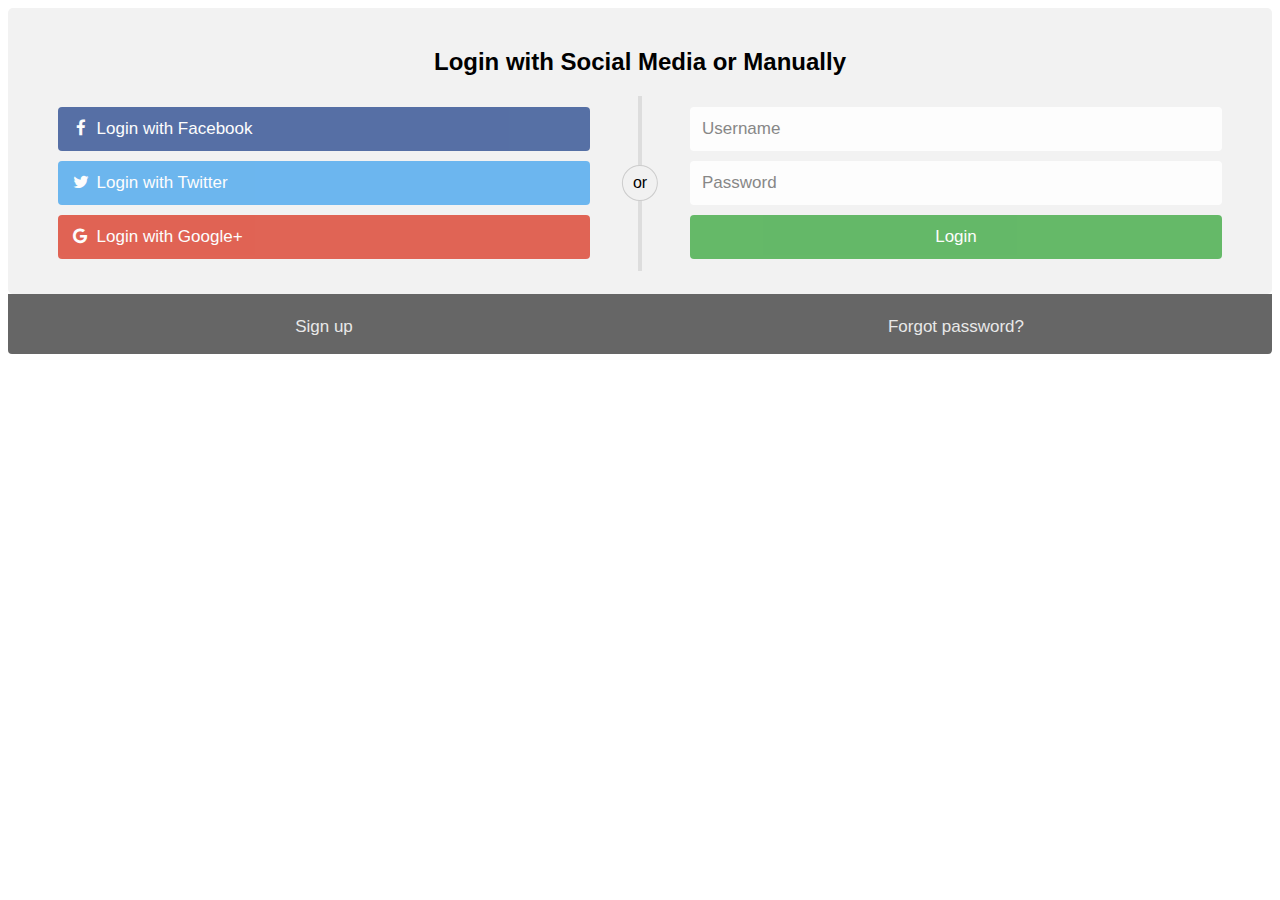
<file: login.html>
<!DOCTYPE html>
<html>
<head>
<meta name="viewport" content="width=device-width, initial-scale=1">
<link rel="stylesheet" href="https://cdnjs.cloudflare.com/ajax/libs/font-awesome/4.7.0/css/font-awesome.min.css">
<style>
body {
  font-family: Arial, Helvetica, sans-serif;
}

* {
  box-sizing: border-box;
}

/* style the container */
.container {
  position: relative;
  border-radius: 5px;
  background-color: #f2f2f2;
  padding: 20px 0 30px 0;
} 

/* style inputs and link buttons */
input,
.btn {
  width: 100%;
  padding: 12px;
  border: none;
  border-radius: 4px;
  margin: 5px 0;
  opacity: 0.85;
  display: inline-block;
  font-size: 17px;
  line-height: 20px;
  text-decoration: none; /* remove underline from anchors */
}

input:hover,
.btn:hover {
  opacity: 1;
}

/* add appropriate colors to fb, twitter and google buttons */
.fb {
  background-color: #3B5998;
  color: white;
}

.twitter {
  background-color: #55ACEE;
  color: white;
}

.google {
  background-color: #dd4b39;
  color: white;
}

/* style the submit button */
input[type=submit] {
  background-color: #4CAF50;
  color: white;
  cursor: pointer;
}

input[type=submit]:hover {
  background-color: #45a049;
}

/* Two-column layout */
.col {
  float: left;
  width: 50%;
  margin: auto;
  padding: 0 50px;
  margin-top: 6px;
}

/* Clear floats after the columns */
.row:after {
  content: "";
  display: table;
  clear: both;
}

/* vertical line */
.vl {
  position: absolute;
  left: 50%;
  transform: translate(-50%);
  border: 2px solid #ddd;
  height: 175px;
}

/* text inside the vertical line */
.vl-innertext {
  position: absolute;
  top: 50%;
  transform: translate(-50%, -50%);
  background-color: #f1f1f1;
  border: 1px solid #ccc;
  border-radius: 50%;
  padding: 8px 10px;
}

/* hide some text on medium and large screens */
.hide-md-lg {
  display: none;
}

/* bottom container */
.bottom-container {
  text-align: center;
  background-color: #666;
  border-radius: 0px 0px 4px 4px;
}

/* Responsive layout - when the screen is less than 650px wide, make the two columns stack on top of each other instead of next to each other */
@media screen and (max-width: 650px) {
  .col {
    width: 100%;
    margin-top: 0;
  }
  /* hide the vertical line */
  .vl {
    display: none;
  }
  /* show the hidden text on small screens */
  .hide-md-lg {
    display: block;
    text-align: center;
  }
}
</style>
<title>Login</title>
</head>
<body>

<div class="container">
  <form>
    <div class="row">
      <h2 style="text-align:center">Login with Social Media or Manually</h2>
      <div class="vl">
        <span class="vl-innertext">or</span>
      </div>

      <div class="col">
        <a href="#" class="fb btn">
          <i class="fa fa-facebook fa-fw"></i> Login with Facebook
         </a>
        <a href="#" class="twitter btn">
          <i class="fa fa-twitter fa-fw"></i> Login with Twitter
        </a>
        <a href="#" class="google btn"><i class="fa fa-google fa-fw">
          </i> Login with Google+
        </a>
      </div>

      <div class="col">
        <div class="hide-md-lg">
          <p>Or sign in manually:</p>
        </div>

        <input type="text" name="username" placeholder="Username" required>
        <input type="password" name="password" placeholder="Password" required>
        <input type="submit" value="Login">
      </div>
      
    </div>
  </form>
</div>

<div class="bottom-container">
  <div class="row">
    <div class="col">
      <a href="sign.html" style="color:white" class="btn">Sign up</a>
    </div>
    <div class="col">
      <a href="#" style="color:white" class="btn">Forgot password?</a>
    </div>
  </div>
</div>

</body>
</html>
</file>
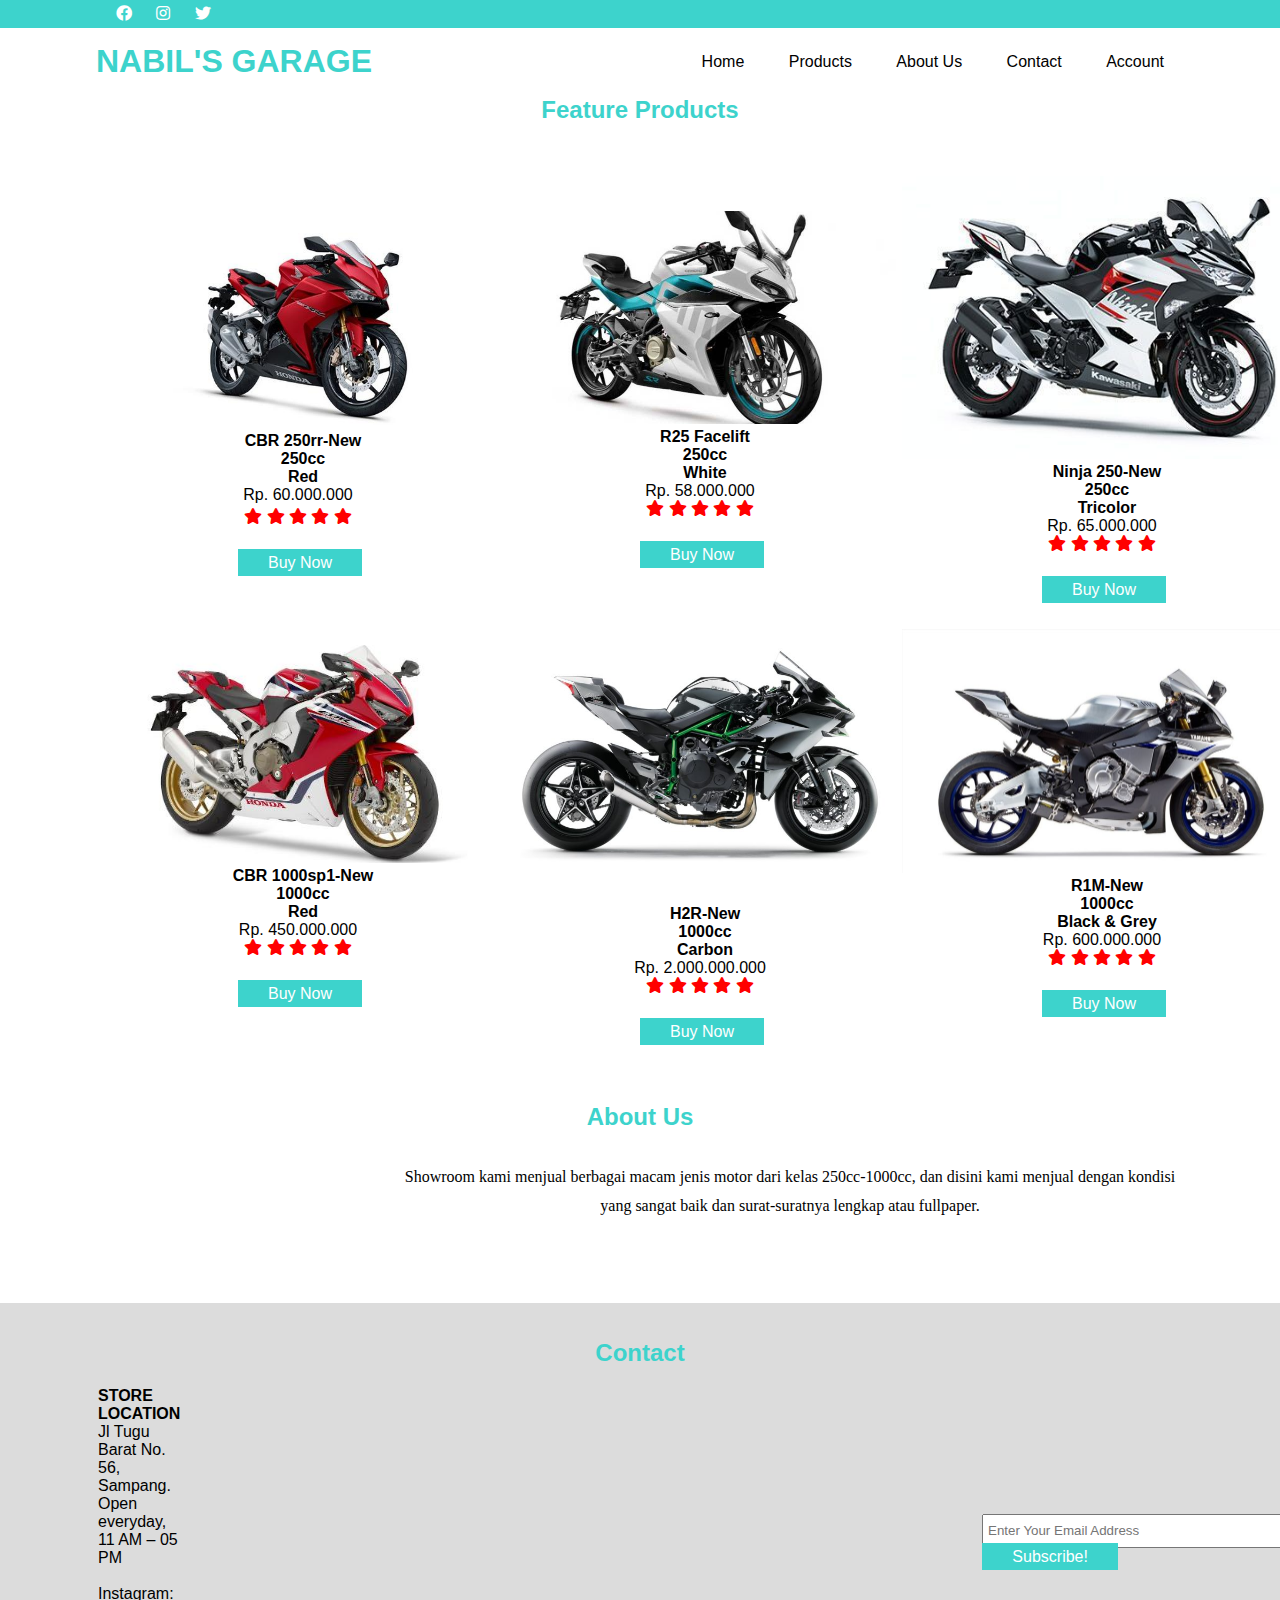
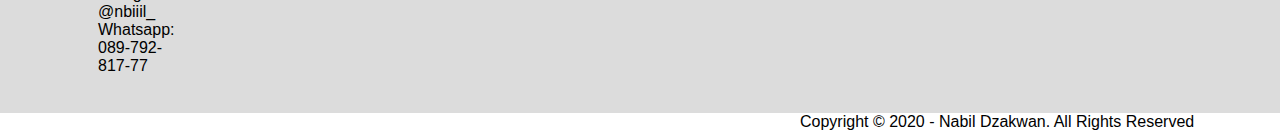
<file: product.html>
<!DOCTYPE html>
<html>
    <head>
        <meta charset="UTF-8">
        <link rel="stylesheet" href="index.html">
        <link rel="stylesheet" href="https://cdnjs.cloudflare.com/ajax/libs/font-awesome/5.14.0/css/all.min.css">
        <link rel="stylesheet" href="style1.css">
        <link rel="stylesheet" href="login.html">
        <title>Product</title>
 </head>
    <body>
    	<div class="medsos">
        <div class="container">
            <ul>
                <li><a href="https://web.facebook.com/?ref=tn_tnmn"><i class="fab fa-facebook"></i></a></li>
                <li><a href="https://www.instagram.com/?hl=id"><i class="fab fa-instagram"></i></a></li>
                <li><a href="https://twitter.com/home"><i class="fab fa-twitter"></i></a></li>
            </ul>
        </div>
    </div>
    <nav>
        <div class="container">
            <h1><a href="indek.html">NABIL'S GARAGE</a></h1>
            <ul>
                <li><a href="index.html">Home</a></li>
                <li><a class="active" href="product.html">Products</a></li>
                <li><a href="#about">About Us</a></li>
                <li><a href="#contact">Contact</a></li>
                <li><a href="login.html">Account</a></li>
        	</ul>
    </div>
    </nav>
    <div class="container">
            <div class="prod">
                <h2 class="title">Feature Products</h2>
                <table align="center">
                    <tr>
                         <td>
                            <div class="satu">
                                <img src="img/cbr250rr.jpg" alt="">
                                    <h4>CBR 250rr-New <br>
                                    250cc <br>
                                    Red</h4>
                                    <p>Rp. 60.000.000</p>
                                    <div class="bintang" align="center" style="margin-top: 4px;">
                                        <i class="fas fa-star"></i>
                                        <i class="fas fa-star"></i>
                                        <i class="fas fa-star"></i>
                                        <i class="fas fa-star"></i>
                                        <i class="fas fa-star"> </i>
                                    </div>
                                <a href="" class="button" type="button">Buy Now</a>
                                </div>
                        </td>
                        <td>
                            <div class="dua">
                                <img src="img/r25mbuh.jpg" alt="">
                                    <h4>R25 Facelift<br>
                                    250cc<br>
                                    White</h4>
                                    <p>Rp. 58.000.000</p>
                                    <div class="bintang" align="center">
                                        <i class="fas fa-star"></i>
                                        <i class="fas fa-star"></i>
                                        <i class="fas fa-star"></i>
                                        <i class="fas fa-star"></i>
                                        <i class="fas fa-star"></i>
                                    </div>
                                <a href="" class="button" type="button">Buy Now</a>
                                </div>
                            </td>
                            <td>
                            <div class="tiga">
                                <img src="img/ninja2501.jpg" alt="">
                                    <h4>Ninja 250-New<br>
                                    250cc<br>
                                    Tricolor</h4>
                                    <p>Rp. 65.000.000</p>
                                    <div class="bintang" align="center">
                                        <i class="fas fa-star"></i>
                                        <i class="fas fa-star"></i>
                                        <i class="fas fa-star"></i>
                                        <i class="fas fa-star"></i>
                                        <i class="fas fa-star"></i>
                                    </div>
                                <a href="" class="button" type="button">Buy Now</a>
                                </div>
                            </td>
                            <td>
                            <div class="empat">
                                <img src="img/jualr25.jpg" alt="">
                                    <h4>R25-New<br>
                                    250cc <br>
                                    Blue</h4>
                                    <p>Rp. 35.000.000</p>
                                    <div class="bintang" align="center">
                                        <i class="fas fa-star"></i>
                                        <i class="fas fa-star"></i>
                                        <i class="fas fa-star"></i>
                                        <i class="fas fa-star"></i>
                                        <i class="fas fa-star"></i>
                                    </div>
                                <a href="" class="button" type="button">Buy Now</a>
                                </div>
                            </td>
                            </tr>
                            <tr>
                            <td>
                            <div class="lima">
                                <img src="img/cbr1000sp.jpg" alt="">
                                    <h4>CBR 1000sp1-New<br>
                                    1000cc <br>
                                    Red</h4>
                                    <p>Rp. 450.000.000</p>
                                    <div class="bintang" align="center">
                                        <i class="fas fa-star"></i>
                                        <i class="fas fa-star"></i>
                                        <i class="fas fa-star"></i>
                                        <i class="fas fa-star"></i>
                                        <i class="fas fa-star"></i>
                                    </div>
                                <a href="" class="button" type="button">Buy Now</a>
                                </div>
                            </td>
                            <td>
                            <div class="enam">
                                <img src="img/h2rjpg.jpg" alt="">
                                    <h4>H2R-New<br>
                                    1000cc<br>
                                    Carbon</h4>
                                    <p>Rp. 2.000.000.000</p>
                                    <div class="bintang" align="center">
                                        <i class="fas fa-star"></i>
                                        <i class="fas fa-star"></i>
                                        <i class="fas fa-star"></i>
                                        <i class="fas fa-star"></i>
                                        <i class="fas fa-star"></i>
                                    </div>
                                <a href="" class="button" type="button">Buy Now</a>
                                </div>
                            </td>
                            <td>
                            <div class="tujuh">
                                <img src="img/r1m.jpg" alt="">
                                    <h4>R1M-New<br>
                                    1000cc<br>
                                    Black & Grey</h4>
                                    <p>Rp. 600.000.000</p>
                                    <div class="bintang" align="center">
                                        <i class="fas fa-star"></i>
                                        <i class="fas fa-star"></i>
                                        <i class="fas fa-star"></i>
                                        <i class="fas fa-star"></i>
                                        <i class="fas fa-star"></i>
                                    </div>
                                <a href="" class="button" type="button">Buy Now</a>
                                </div>
                            </td>
                            <td>
                            <div class="delapan">
                                <img src="img/zx10r.jpg" alt="">
                                    <h4>ZX10r-New<br>
                                    1000cc<br>
                                    Green</h4>
                                    <p>Rp. 475.000.000</p>
                                    <div class="bintang" align="center">
                                        <i class="fas fa-star"></i>
                                        <i class="fas fa-star"></i>
                                        <i class="fas fa-star"></i>
                                        <i class="fas fa-star"></i>
                                        <i class="fas fa-star"></i>
                                    </div>
                                <a href="" class="button" type="button">Buy Now</a>
                                </div>
                            </td>
                       </tr>  
                  </table>
           	  </div>
          </div>
           <div class="about" id="about">
            <h2>About Us</h2>
            <table>
                <tr>
                    <td>
                        <p>Showroom kami menjual berbagai macam jenis motor dari kelas 250cc-1000cc, dan disini kami menjual dengan kondisi yang sangat baik dan surat-suratnya lengkap atau fullpaper.</p>
                    </td>
                </tr>
            </table>
        </div>
        <div class="kontak" id="contact">
            <div class="container">
                <br><br>
                <h2>Contact</h2>
                <br>
            <table>
                <tr>
                    <td>
                        <h4>STORE LOCATION</h4>
                        <p>Jl Tugu Barat No. 56, Sampang.<br>
                            Open everyday, 11 AM – 05 PM <br>
                            <br>
                            Instagram: @nbiiil_<br>
                            Whatsapp: 089-792-817-77</p><br><br>
                    </td>
                    <td>
                        <form>
                            <p>
                                <input type="email" name="email" placeholder=" Enter Your Email Address"  style="width: 350px; height: 30px;"/>
                                <a href="" class="button" type="button">Subscribe!</a>
                            </p>
                           <br>
                        </form>
                    </td>
                </tr>
                
                </table>
            </div>
        </div>
        <div class="footer">
                    <td>
                        <p>Copyright &copy; 2020 - Nabil Dzakwan. All Rights Reserved</p>
                    </td>
                </tr>
            </table>
        </div>
        </div>
      </body>
</html>
</file>
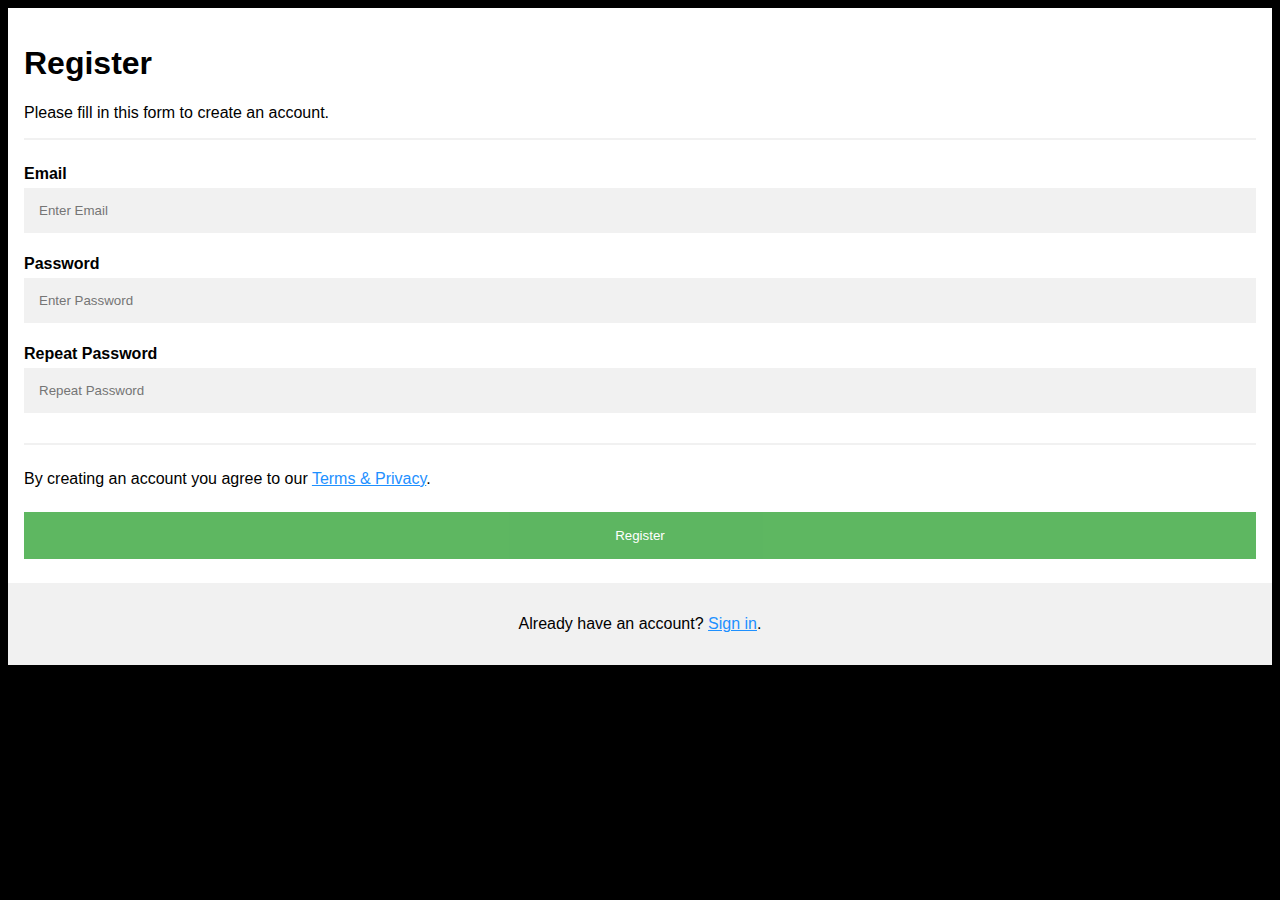
<file: sign.html>
<!DOCTYPE html>
<html>
<head>
<meta name="viewport" content="width=device-width, initial-scale=1">
<style>
body {
  font-family: Arial, Helvetica, sans-serif;
  background-color: black;
}

* {
  box-sizing: border-box;
}

/* Add padding to containers */
.container {
  padding: 16px;
  background-color: white;
}

/* Full-width input fields */
input[type=text], input[type=password] {
  width: 100%;
  padding: 15px;
  margin: 5px 0 22px 0;
  display: inline-block;
  border: none;
  background: #f1f1f1;
}

input[type=text]:focus, input[type=password]:focus {
  background-color: #ddd;
  outline: none;
}

/* Overwrite default styles of hr */
hr {
  border: 1px solid #f1f1f1;
  margin-bottom: 25px;
}

/* Set a style for the submit button */
.registerbtn {
  background-color: #4CAF50;
  color: white;
  padding: 16px 20px;
  margin: 8px 0;
  border: none;
  cursor: pointer;
  width: 100%;
  opacity: 0.9;
}

.registerbtn:hover {
  opacity: 1;
}

/* Add a blue text color to links */
a {
  color: dodgerblue;
}

/* Set a grey background color and center the text of the "sign in" section */
.signin {
  background-color: #f1f1f1;
  text-align: center;
}
</style>
<title>86</title>
</head>
<body>

<form >
  <div class="container">
    <h1>Register</h1>
    <p>Please fill in this form to create an account.</p>
    <hr>

    <label for="email"><b>Email</b></label>
    <input type="text" placeholder="Enter Email" name="email" id="email" required>

    <label for="psw"><b>Password</b></label>
    <input type="password" placeholder="Enter Password" name="psw" id="psw" required>

    <label for="psw-repeat"><b>Repeat Password</b></label>
    <input type="password" placeholder="Repeat Password" name="psw-repeat" id="psw-repeat" required>
    <hr>
    <p>By creating an account you agree to our <a href="#">Terms & Privacy</a>.</p>

    <button type="submit" class="registerbtn">Register</button>
  </div>
  
  <div class="container signin">
    <p>Already have an account? <a href="#">Sign in</a>.</p>
  </div>
</form>

</body>
</html>
</file>
<file: style1.css>
*{
	padding: 0;
	margin: 0;
	font-family: sans-serif;
}
a{
	color: inherit;
	text-decoration: none;
}
.medsos{
	padding: 5px 0;
	background-color: #3DD3CC;
}
.medsos ul li{
	display: inline-block;
	color: #fff;
	margin-left: 20px;
}
.container {
	width: 85%;
	margin: 0 auto;
}
.container:after {
	content: '';
	display: block;
	clear: both; 
}
nav h1 {
	
	float: left;
	padding:15px 0;
	color: #3DD3CC;
}
nav ul {
	
	float: right;
}
nav ul li {
	display: inline-block;

}
nav ul li a {
	padding: 25px 20px;
	display: inline-block;
}
nav ul li a:hover{
	background-color: #3DD3CC;
	color: #fff;
}
    

.prod h2{
    text-align: center;
    color: #3DD3CC;
    margin-bottom: 50px;
}
.satu img{
    width: 400px;
}
.satu h4{
    margin-left: 10px;
    text-align: center;
}
.satu p{
    text-align: center;
}
.satu .fas{
    color: red;
    margin-bottom: 30px; 
    }
.satu .button{
    background-color: #3DD3CC ;
    padding: 5px 30px;
    margin-top: 20px;
    text-decoration: none;
    color: white;
    margin-left: 140px;

}
.dua img{
    width: 400px; 
}
.dua h4{
    margin-left: 10px;
    text-align: center; 
}
.dua p{
    text-align: center;
}
.dua .fas{
    color: red;
    margin-bottom: 30px;  
}
.dua .button{
    background-color: #3DD3CC;
    padding: 5px 30px;
    margin-top: 20px;
    text-decoration: none;
    color: white;
    margin-left: 140px;
}
.tiga img{
    width: 400px;
}
.tiga h4{
    margin-left: 10px;
    text-align: center; 
}

.tiga p{
    text-align: center;
}
.tiga .fas{
    color: red;
    margin-bottom: 30px; 
}
.tiga .button{
    background-color: #3DD3CC;
    padding: 5px 30px;
    margin-top: 20px;
    text-decoration: none;
    color: white;
    margin-left: 140px;
}
.empat img{
    width: 400px;
}
.empat h4{
    margin-left: 10px;
    text-align: center;
}
.empat p{
    text-align: center;
}
.empat .fas{
    color: red;
    margin-bottom: 30px; 
    }
.empat .button{
    background-color: #3DD3CC;
    padding: 5px 30px;
    margin-top: 20px;
    text-decoration: none;
    color: white;
    margin-left: 140px;
}
.lima img{
    width: 400px;
}
.lima h4{
    margin-left: 10px;
    text-align: center;
}
.lima p{
    text-align: center;
}
.lima .fas{
    color: red;
    margin-bottom: 30px; 
    }
.lima .button{
    background-color: #3DD3CC;
    padding: 5px 30px;
    margin-top: 20px;
    text-decoration: none;
    color: white;
    margin-left: 140px;
}
.enam img{
    width: 400px;
}
.enam h4{
    margin-left: 10px;
    text-align: center;
}
.enam p{
    text-align: center;
}
.enam .fas{
    color: red;
    margin-bottom: 30px; 
    }
.enam .button{
    background-color: #3DD3CC;
    padding: 5px 30px;
    margin-top: 20px;
    text-decoration: none;
    color: white;
    margin-left: 140px;

}
.tujuh img{
    width: 400px;
}
.tujuh h4{
    margin-left: 10px;
    text-align: center;
}
.tujuh p{
    text-align: center;
}
.tujuh .fas{
    color: red;
    margin-bottom: 30px; 
    }
.tujuh .button{
    background-color: #3DD3CC;
    padding: 5px 30px;
    margin-top: 20px;
    text-decoration: none;
    color: white;
    margin-left: 140px;

}
.delapan img{
    width: 400px;
}
.delapan h4{
    margin-left: 10px;
    text-align: center;
}
.delapan p{
    text-align: center;
}
.delapan .fas{
    color: red;
    margin-bottom: 30px; 
}
.delapan .button{
    background-color: #3DD3CC;
    padding: 5px 30px;
    margin-top: 20px;
    text-decoration: none;
    color: white;
    margin-left: 140px;
}
.about{
    margin-bottom: 50px;
}
.about h2{
   text-align: center;
   color: #3DD3CC;
   margin-top: 60px; 
}
.about p{
    margin: 30px 100px;
    font-family: Inter;
	font-style: normal;
	font-weight: 500;
	font-size: 16px;
	line-height: 180%;
	text-align: center;
     margin-left: 400px;
}
.kontak{
    background-color: gainsboro;
}
.kontak h2{
    text-align: center;
    color: #3DD3CC;
}
.kontak form{
   margin-left: 800px;
}
form .button{
    color: white;
    background: #3DD3CC;
    padding: 5px 30px;
    text-decoration: none;
}
.footer p{
    margin-left: 800px;
}
</file>
